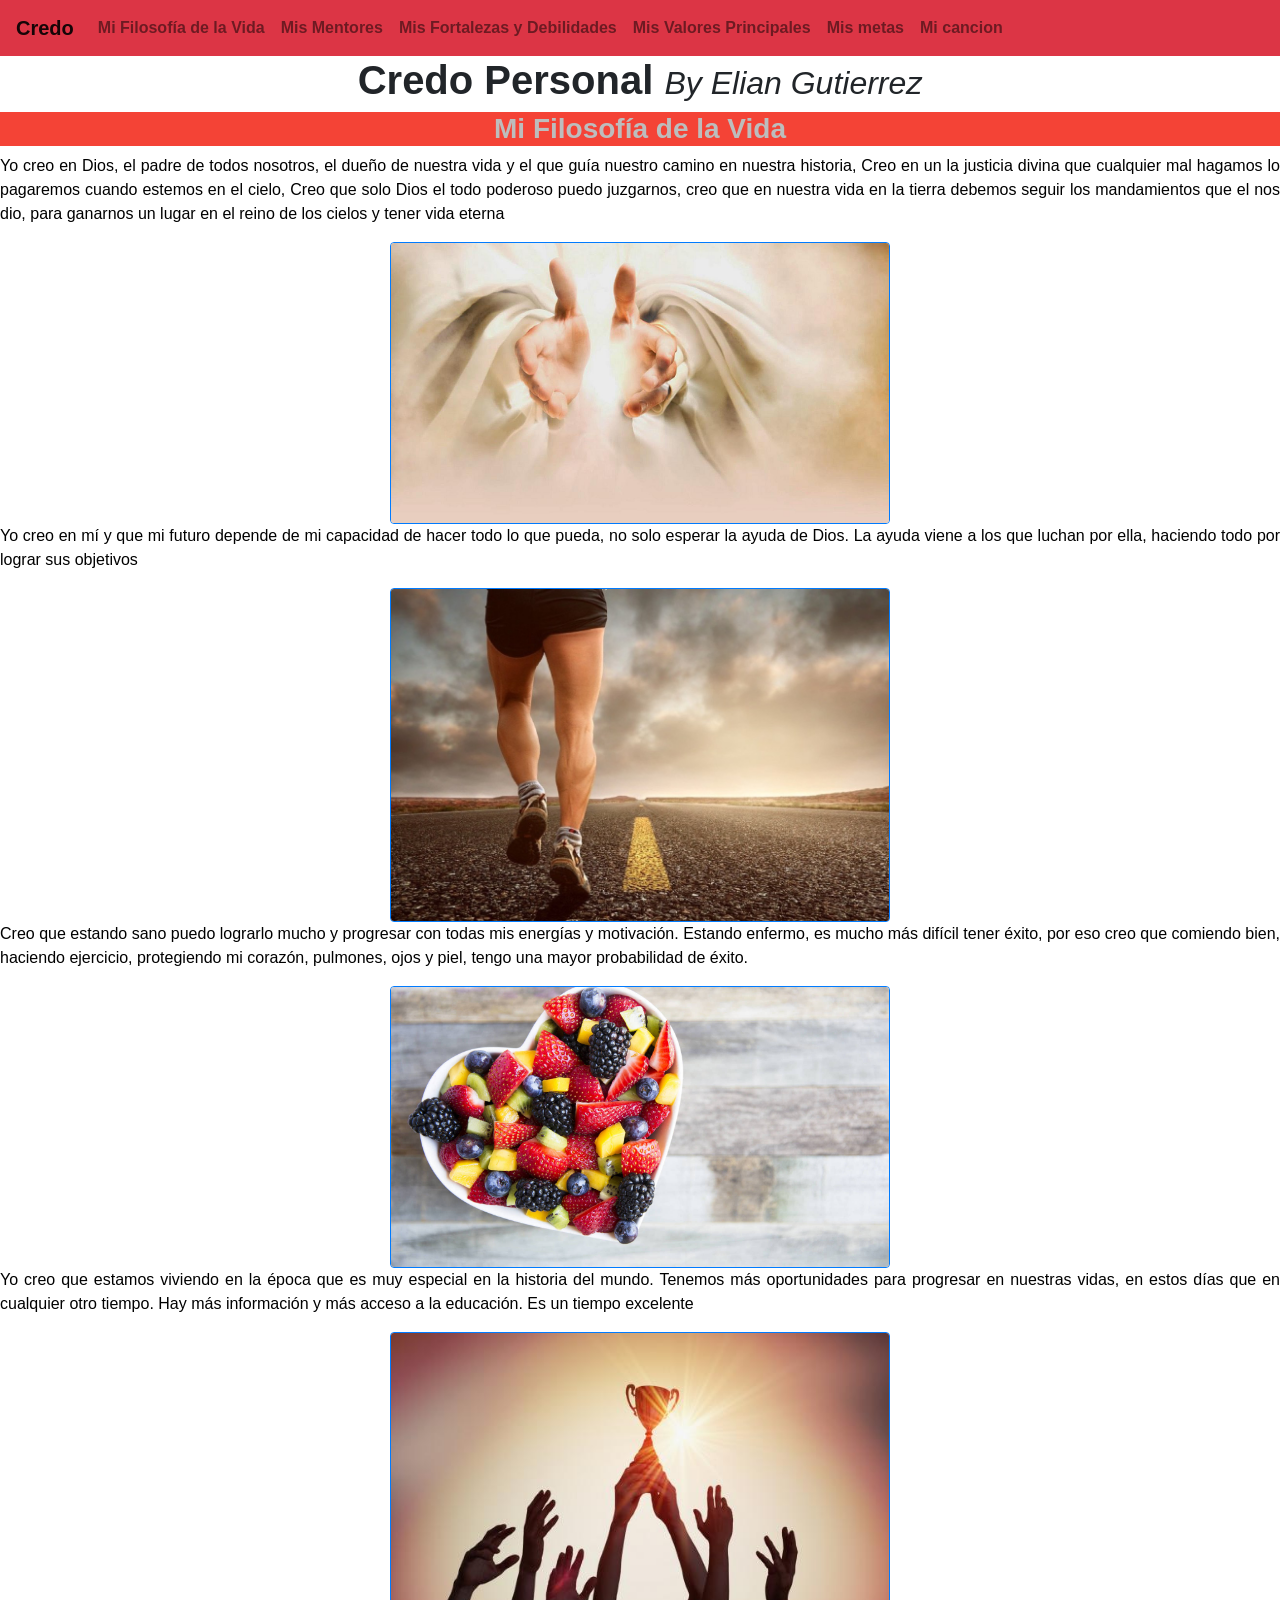
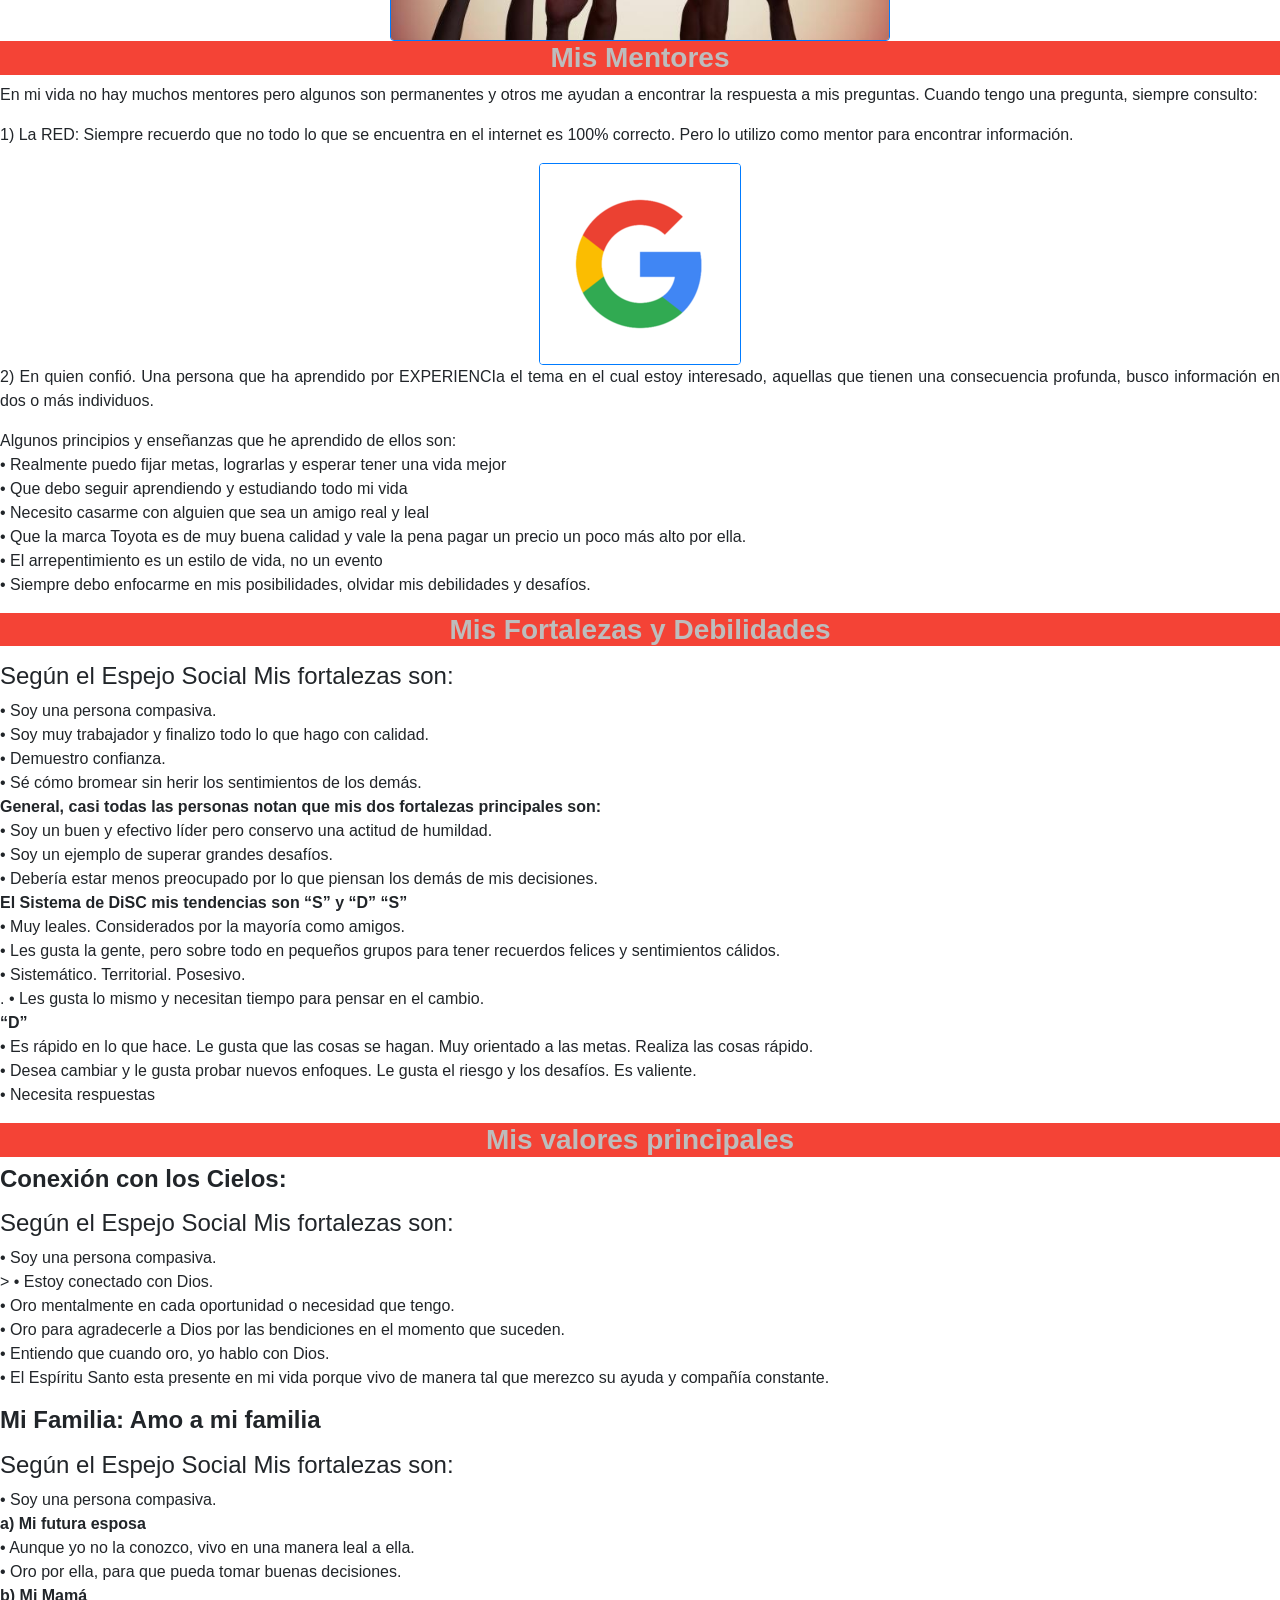
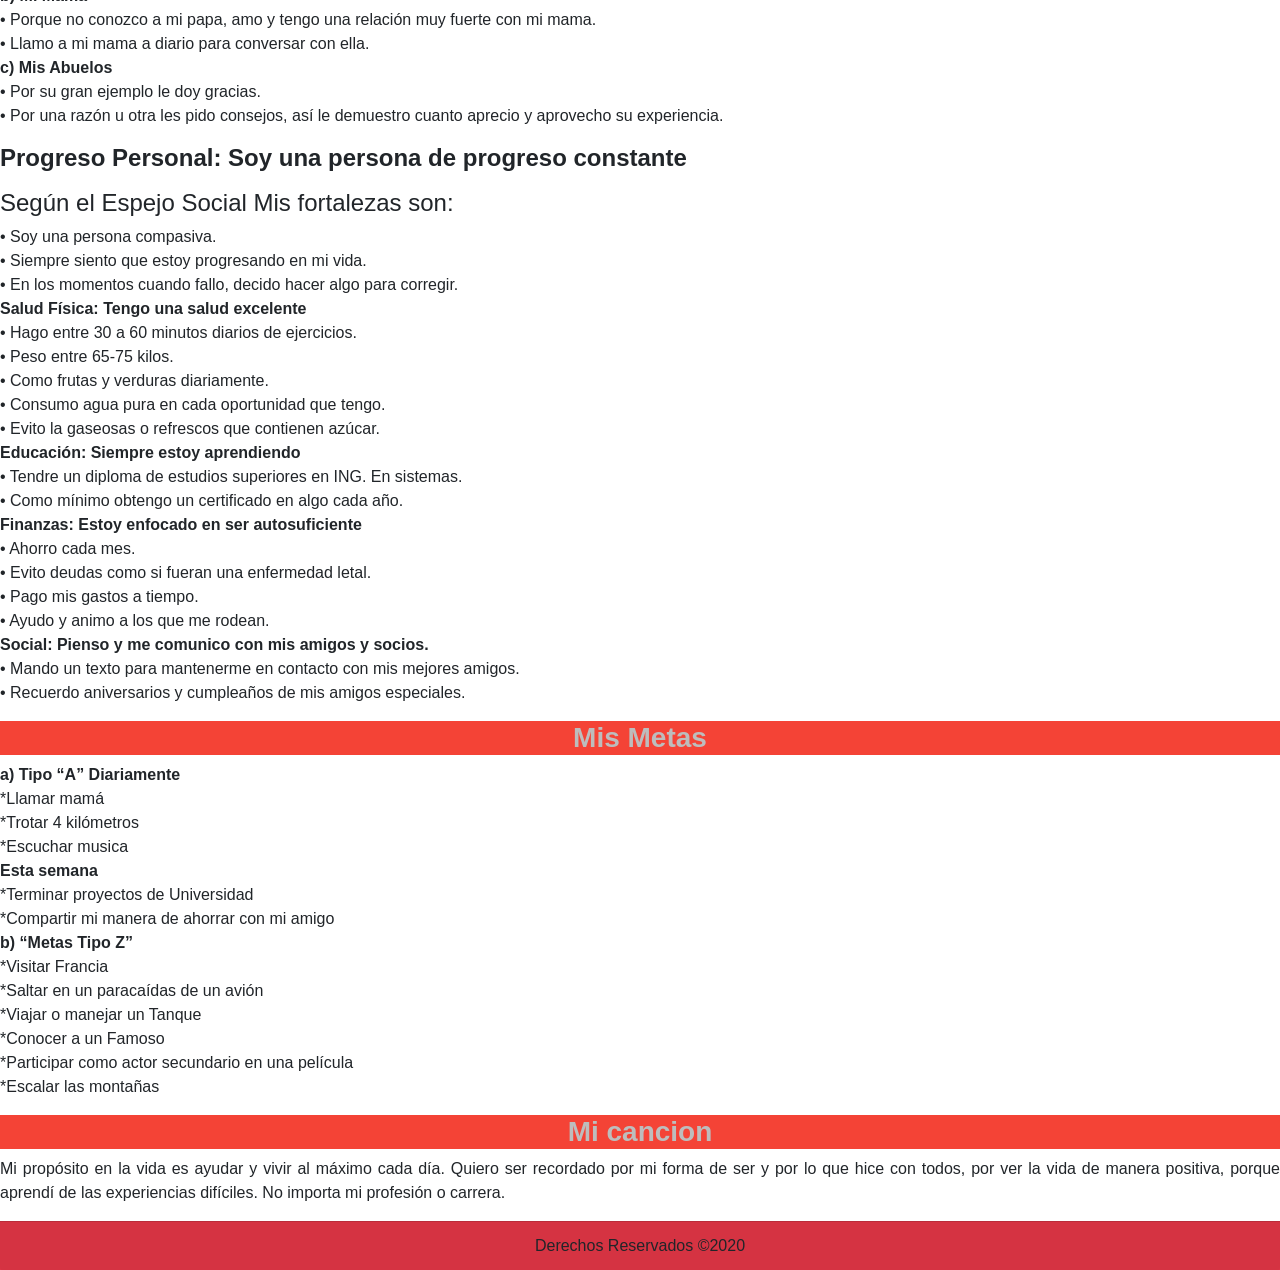
<file: credo.io/index.html>
<!DOCTYPE html>
<html lang="en">
<head>
    <meta charset="UTF-8">
    <meta name="viewport" content="width=device-width, initial-scale=1.0">
    <meta name="author" content="Elian Gutierrez">
    <link rel="stylesheet" href="https://stackpath.bootstrapcdn.com/bootstrap/4.5.0/css/bootstrap.min.css" integrity="sha384-9aIt2nRpC12Uk9gS9baDl411NQApFmC26EwAOH8WgZl5MYYxFfc+NcPb1dKGj7Sk" crossorigin="anonymous">
    <link rel="stylesheet" href="./css/estilo.css">
    <title>Mi Credo personal</title>
</head>
<body>
  <!--Navbar-->
    <nav class="navbar navbar-expand-lg navbar-light bg-danger">
        <a class="navbar-brand" href="#"><b>Credo</b></a>
        <button class="navbar-toggler" type="button" data-toggle="collapse" data-target="#navbarNavAltMarkup" aria-controls="navbarNavAltMarkup" aria-expanded="false" aria-label="Toggle navigation">
          <span class="navbar-toggler-icon"></span>
        </button>
        <div class="collapse navbar-collapse" id="navbarNavAltMarkup">
          <div class="navbar-nav">
            <a class="nav-item nav-link" href="#filosofia"><b>Mi Filosofía de la Vida</b></a>
            <a class="nav-item nav-link" href="#mentores"><b>Mis Mentores</b></a>
            <a class="nav-item nav-link" href="#fd"><b>Mis Fortalezas y Debilidades</b></a>
            <a class="nav-item nav-link" href="#vp"><b>Mis Valores Principales</b></a>
            <a class="nav-item nav-link" href="#metas"><b>Mis metas</b></a>
            <a class="nav-item nav-link" href="#cancion"><b>Mi cancion</b></a>
          </div>
        </div>
      </nav>
      <!--main-->
      <h1><b>Credo Personal <small><cite>By Elian Gutierrez</cite></small></b></h1>
      <div id="filosofia">
        <h3><b>Mi Filosofía de la Vida</b></h3>
        <p class="text-justify">Yo creo en Dios, el padre de todos nosotros, el dueño de nuestra vida y 
          el que guía nuestro camino en nuestra historia, Creo en un la justicia divina
          que cualquier mal hagamos lo pagaremos cuando estemos en el cielo, Creo que solo Dios el 
          todo poderoso puedo juzgarnos, creo que en nuestra vida en la tierra debemos seguir los mandamientos 
          que el nos dio, para ganarnos un lugar en el reino de los cielos y tener vida eterna</p>
          <img src="./img/1.jpg" class="img-fluid border border-primary rounded mx-auto d-block" alt="Creencia 1" width="500px" height="300%">
          <p class="text-justify">Yo creo en mí y que mi futuro depende de mi capacidad de hacer todo lo que pueda, no solo esperar la ayuda 
            de Dios. La ayuda viene a los que luchan por ella, haciendo todo por lograr sus objetivos</p>
            <img src="./img/2.jpg" class="img-fluid border border-primary rounded mx-auto d-block" alt="Responsive image" width="500px" height="300%">
            <p class="text-justify">Creo que estando sano puedo lograrlo mucho y progresar con todas mis energías y motivación. 
              Estando enfermo, es mucho más difícil tener éxito, por eso creo que comiendo bien, haciendo ejercicio, 
              protegiendo mi corazón, pulmones, ojos y piel, tengo una mayor probabilidad de éxito.</p>
              <img src="./img/4.jpg" class="img-fluid border border-primary rounded mx-auto d-block" alt="Responsive image" width="500px" height="300%">
              <p class="text-justify">Yo creo que estamos viviendo en la época que es muy especial en la historia del mundo. 
                Tenemos más oportunidades para progresar en nuestras vidas, en estos días que en cualquier otro tiempo. 
                Hay más información y más acceso a la educación. Es un tiempo excelente</p>
                <img src="./img/5.jpg" class="img-fluid border border-primary rounded mx-auto d-block" alt="Responsive image" width="500px" height="300%">
      </div>
                <di id="mentores">
                  <h3><b>Mis Mentores</b></h3>
                  <p class="text-justify">En mi vida no hay muchos mentores pero algunos son permanentes
                     y otros me ayudan a encontrar la respuesta a mis preguntas. Cuando tengo una
                      pregunta, siempre consulto:</p>
                      <p class="text-justify">1)	La RED: Siempre recuerdo que no todo lo que se encuentra
                         en el internet es 100% correcto. Pero lo utilizo como mentor para encontrar información.
                        </p>
                        <img src="./img/google.png" class="img-fluid border border-primary rounded mx-auto d-block" alt="Responsive image">
                        <p class="text-justify"> 2)	En quien confió. Una persona que ha aprendido por EXPERIENCIa el tema en
                          el cual estoy interesado, aquellas que tienen una consecuencia profunda,
                           busco información en dos o más individuos.</p>
                           <p class="text-justify">Algunos principios y enseñanzas que he aprendido de ellos son: <br> 
                            • Realmente puedo fijar metas, lograrlas y esperar tener una vida mejor <br>
                            • Que debo seguir aprendiendo y estudiando todo mi vida <br>
                             • Necesito casarme con alguien que sea un amigo real y leal <br>
                             • Que la marca Toyota es de muy buena calidad y vale la pena pagar un precio un poco más alto por ella. <br>
                             • El arrepentimiento es un estilo de vida, no un evento <br>
                             • Siempre debo enfocarme en mis posibilidades, olvidar mis debilidades y desafíos. <br>
                            </p>
                </di>
                <div id="fd">
                  <h3><b>Mis Fortalezas y Debilidades</b></h3>
                  <p class="text-justify"><h4>Según el Espejo Social Mis fortalezas son:</h4>
                    • Soy una persona compasiva. <br>
                    • Soy muy trabajador y finalizo todo lo que hago con calidad. <br>
                    • Demuestro confianza. <br>
                    • Sé cómo bromear sin herir los sentimientos de los demás. <br>
                    <b>General, casi todas las personas notan que mis dos fortalezas principales son:</b> <br> 
                   • Soy un buen y efectivo líder pero conservo una actitud de humildad. <br>
                    • Soy un ejemplo de superar grandes desafíos. <br>
                    • Debería estar menos preocupado por lo que piensan los demás de mis decisiones. <br> 
                    <b>El Sistema de DiSC mis tendencias son “S” y “D” “S”</b> <br>
                    • Muy leales. Considerados por la mayoría como amigos. <br>
                    • Les gusta la gente, pero sobre todo en pequeños grupos para tener recuerdos felices y sentimientos cálidos. <br>
                    • Sistemático. Territorial. Posesivo. <br>
                   . • Les gusta lo mismo y necesitan tiempo para pensar en el cambio. <br>
                      <b>“D”</b> <br>
                    • Es rápido en lo que hace. Le gusta que las cosas se hagan. Muy orientado a las metas. Realiza las cosas rápido. <br>
                    • Desea cambiar y le gusta probar nuevos enfoques. Le gusta el riesgo y los desafíos. Es valiente. <br>
                    • Necesita respuestas
                   </p>
                </div>
                <div id="vp">
                  <h3><b>Mis valores principales</b></h3>
                  <h4><b>Conexión con los Cielos: </b></h4>
                  <p class="text-justify"><h4>Según el Espejo Social Mis fortalezas son:</h4>
                    • Soy una persona compasiva. <br>>
                    • Estoy conectado con Dios. <br>
                    • Oro mentalmente en cada oportunidad o necesidad que tengo. <br> 
                    • Oro para agradecerle a Dios por las bendiciones en el momento que suceden. <br>
                    • Entiendo que cuando oro, yo hablo con Dios. <br>
                    • El Espíritu Santo esta presente en mi vida porque vivo de manera tal que merezco su ayuda y compañía constante. <br>
                   </p>
                   <h4><b>Mi Familia: Amo a mi familia</b></h4>
                   <p class="text-justify"><h4>Según el Espejo Social Mis fortalezas son:</h4>
                    • Soy una persona compasiva. <br>
                    <b>a) Mi futura esposa</b> <br>
                    • Aunque yo no la conozco, vivo en una manera leal a ella. <br>
                    • Oro por ella, para que pueda tomar buenas decisiones. <br>
                    <b>b) Mi Mamá</b> <br>
                    • Porque no conozco a mi papa, amo y tengo una relación muy fuerte con mi mama. <br>
                    • Llamo a mi mama a diario para conversar con ella. <br>
                    <b>c) Mis Abuelos</b> <br>
                    • Por su gran ejemplo le doy gracias. <br>
                    • Por una razón u otra les pido consejos, así le demuestro cuanto aprecio y aprovecho su experiencia. <br> 
                   </p>
                   <h4><b>Progreso Personal: Soy una persona de progreso constante</b></h4>
                   <p class="text-justify"><h4>Según el Espejo Social Mis fortalezas son:</h4>
                    • Soy una persona compasiva. <br>
                    • Siempre siento que estoy progresando en mi vida. <br>
                    • En los momentos cuando fallo, decido hacer algo para corregir. <br>
                   <b> Salud Física: Tengo una salud excelente</b><br>
                    • Hago entre 30 a 60 minutos diarios de ejercicios. <br>
                    • Peso entre 65-75 kilos. <br>
                    • Como frutas y verduras diariamente. <br> 
                   • Consumo agua pura en cada oportunidad que tengo. <br>
                    • Evito la gaseosas o refrescos que contienen azúcar. <br>
                   <b>Educación: Siempre estoy aprendiendo</b><br>
                    • Tendre un diploma de estudios superiores en ING. En sistemas. <br>
                    • Como mínimo obtengo un certificado en algo cada año. <br>
                  <b> Finanzas: Estoy enfocado en ser autosuficiente </b> <br>
                    • Ahorro cada mes. <br>
                    • Evito deudas como si fueran una enfermedad letal. <br>
                    • Pago mis gastos a tiempo. <br>
                    • Ayudo y animo a los que me rodean. <br>
                   <b>Social: Pienso y me comunico con mis amigos y socios.</b> <br>
                   • Mando un texto para mantenerme en contacto con mis mejores amigos. <br>
                    • Recuerdo aniversarios y cumpleaños de mis amigos especiales. <br>
                   </p>
                </div>
                <div id="metas">
                  <h3><b>Mis Metas</b></h3>
                  <p class="text-justify"><b>a)	Tipo “A”  Diariamente</b> <br>
                    *Llamar mamá <br>
                    *Trotar 4 kilómetros <br>
                    *Escuchar musica <br>
                   <b>Esta semana</b> <br>
                    *Terminar proyectos de Universidad <br>
                    *Compartir mi manera de ahorrar con mi amigo <br>
                   <b>b)	“Metas Tipo Z”</b> <br>
                    *Visitar Francia <br>
                    *Saltar en un paracaídas de un avión <br>
                    *Viajar o manejar un Tanque <br>
                    *Conocer a un Famoso <br>
                    *Participar como actor secundario en una película <br>
                    *Escalar las montañas <br>
                   </p>
                </div>
                <div id="cancion">
                  <h3><b>Mi cancion</b></h3>
                  <p class="text-justify"> Mi propósito en la vida es ayudar y vivir al máximo cada día. 
                    Quiero ser recordado por mi forma de ser y por lo que hice con todos, 
                    por ver la vida de manera positiva, porque aprendí de las experiencias difíciles.
                    No importa mi profesión o carrera.</p>
                </div>
      <!--Footer-->
      <footer class="footer footer-expand-lg footer-light bg-danger">
        <div class="card-footer ">
            Derechos Reservados &copy2020
          </div>
      </footer> 
<script src="https://code.jquery.com/jquery-3.5.1.slim.min.js" integrity="sha384-DfXdz2htPH0lsSSs5nCTpuj/zy4C+OGpamoFVy38MVBnE+IbbVYUew+OrCXaRkfj" crossorigin="anonymous"></script>
<script src="https://cdn.jsdelivr.net/npm/popper.js@1.16.0/dist/umd/popper.min.js" integrity="sha384-Q6E9RHvbIyZFJoft+2mJbHaEWldlvI9IOYy5n3zV9zzTtmI3UksdQRVvoxMfooAo" crossorigin="anonymous"></script>
<script src="https://stackpath.bootstrapcdn.com/bootstrap/4.5.0/js/bootstrap.min.js" integrity="sha384-OgVRvuATP1z7JjHLkuOU7Xw704+h835Lr+6QL9UvYjZE3Ipu6Tp75j7Bh/kR0JKI" crossorigin="anonymous"></script>
</body>
</html>
</file>
<file: credo.io/css/estilo.css>
body{
    background-color: #FFFFFF;
    font-family: 'Lucida Sans', 'Lucida Sans Regular', 'Lucida Grande', 'Lucida Sans Unicode', Geneva, Verdana, sans-serif;

}
h1{
    text-align: center;
}
h3{
    text-align: center;
    background-color: #F44336;
    color: #BDBDBD
}
#filosofia{
    color: black;
}
cite{
    text-align: center;
}
footer{
    text-align: center;
}
</file>
